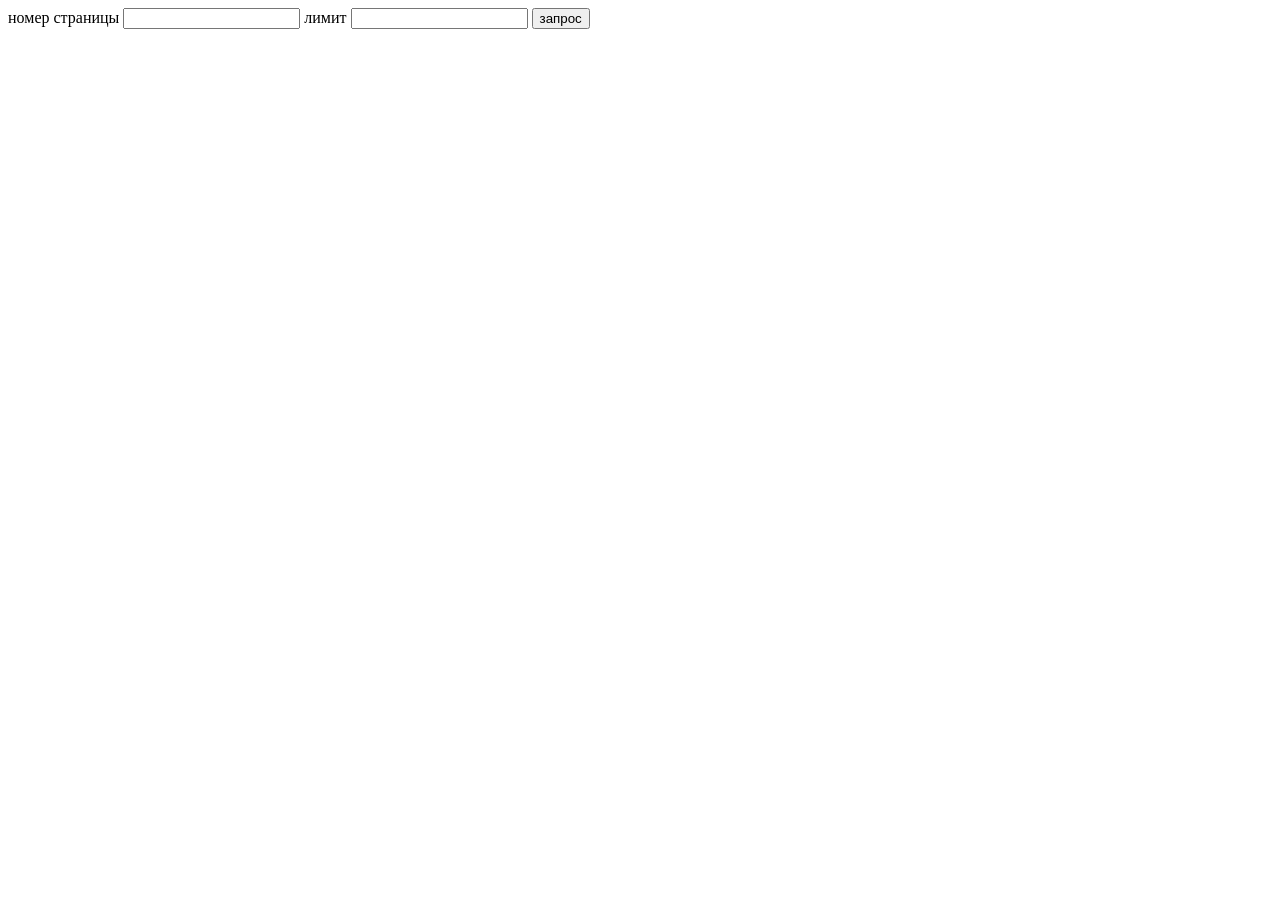
<file: Задание 5/index.html>
<!DOCTYPE html>
<html lang="en">

<head>
    <meta charset="UTF-8">
    <meta http-equiv="X-UA-Compatible" content="IE=edge">
    <meta name="viewport" content="width=device-width, initial-scale=1.0">
    <title>Document</title>
    <link rel="stylesheet" href="style.css">
</head>

<body>
    <label for="page">номер страницы</label>
    <input class="page" type="text" id="page">
    <label for="limit">лимит</label>
    <input class="limit" type="text" id="limit">
    <button>запрос</button>
    <div class="result"></div>
    <script src="javaScript.js"></script>
</body>

</html>
</file>
<file: Задание 5/style.css>
.result {
    margin-top: 10px;
    display: flex;
    justify-content: space-around;
    flex-wrap: wrap;
}

.card-image {
    display: block;
    width: 200px;
    height: 150px;
}
</file>
